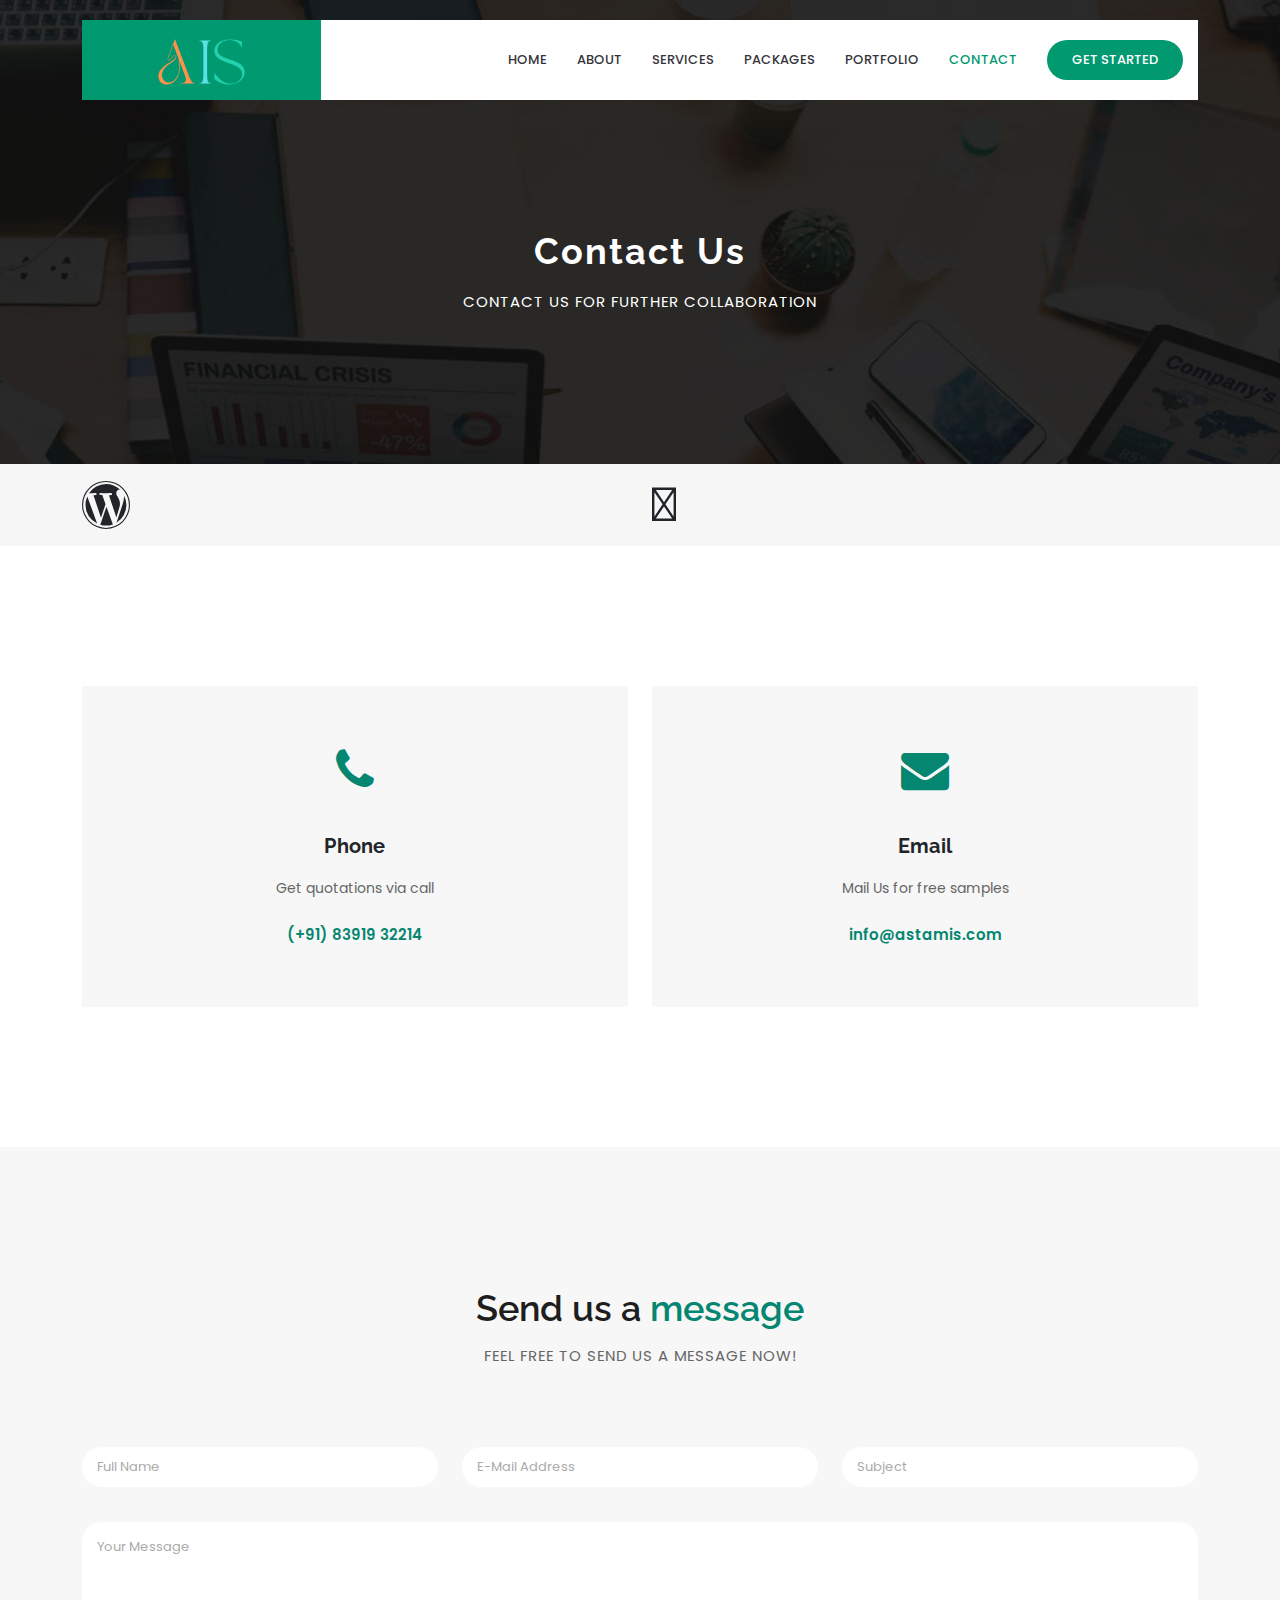
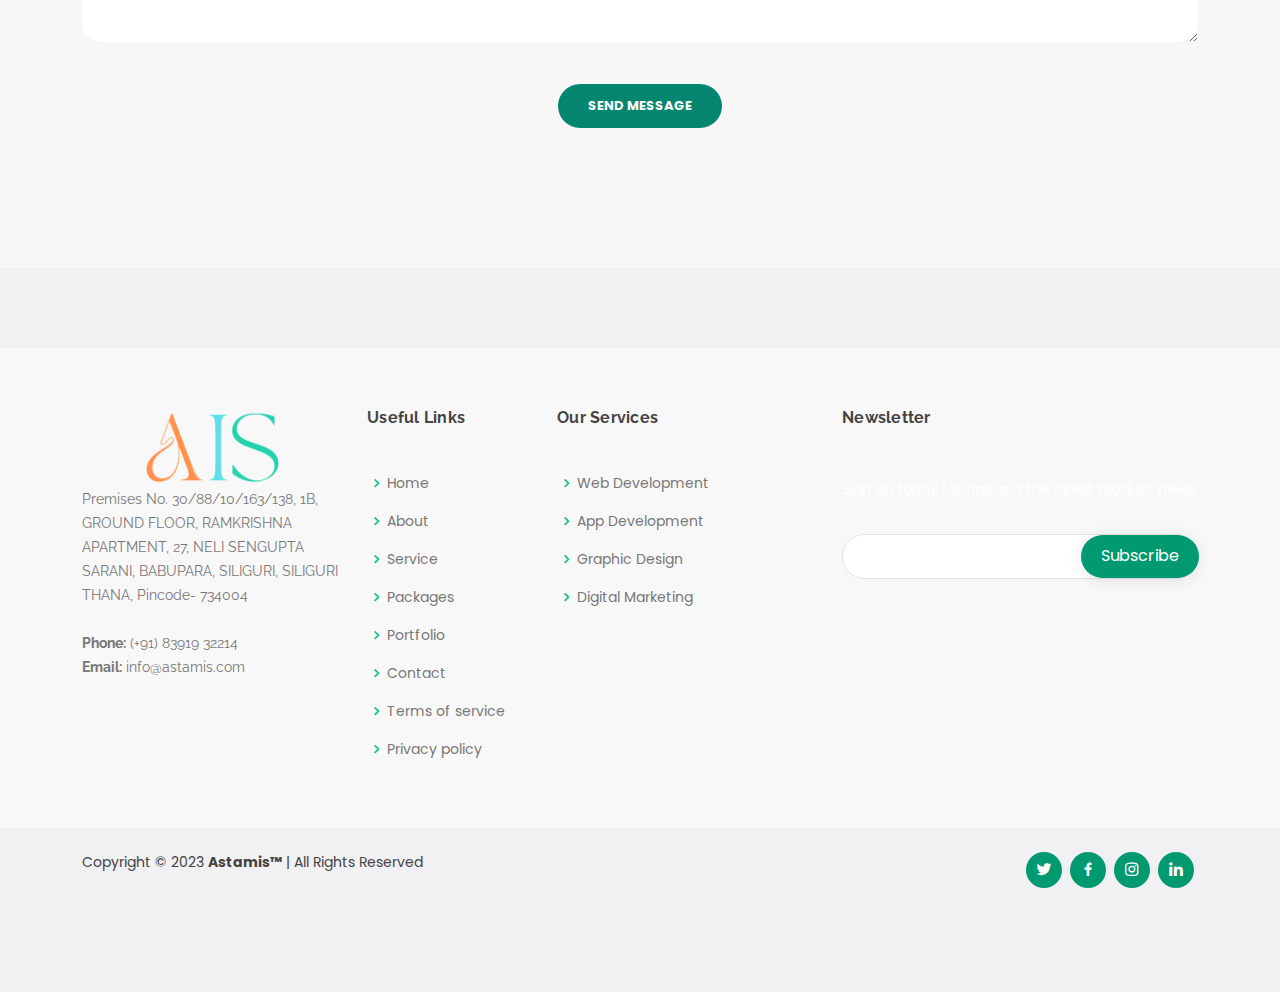
<file: contact.html>
<!DOCTYPE html>
<html lang="en">

<head>
  <meta charset="utf-8">
  <meta content="width=device-width, initial-scale=1.0" name="viewport">

  <title>Contact</title>
  <meta content="" name="description">
  <meta content="" name="keywords">

  <!-- Favicons -->
  <link href="assets/img/favicon.png" rel="icon">
  <link href="assets/img/apple-touch-icon.png" rel="apple-touch-icon">

  <!-- Google Fonts -->
  <link href="https://fonts.googleapis.com/css?family=Open+Sans:300,300i,400,400i,600,600i,700,700i|Raleway:300,300i,400,400i,500,500i,600,600i,700,700i|Poppins:300,300i,400,400i,500,500i,600,600i,700,700i" rel="stylesheet">

  <!-- Font Awsome  -->
  <link rel="stylesheet" href="https://cdnjs.cloudflare.com/ajax/libs/font-awesome/6.2.1/css/all.min.css" integrity="sha512-MV7K8+y+gLIBoVD59lQIYicR65iaqukzvf/nwasF0nqhPay5w/9lJmVM2hMDcnK1OnMGCdVK+iQrJ7lzPJQd1w==" crossorigin="anonymous" referrerpolicy="no-referrer" />

  <link rel="stylesheet" href="https://cdnjs.cloudflare.com/ajax/libs/font-awesome/4.7.0/css/font-awesome.css" integrity="sha512-5A8nwdMOWrSz20fDsjczgUidUBR8liPYU+WymTZP1lmY9G6Oc7HlZv156XqnsgNUzTyMefFTcsFH/tnJE/+xBg==" crossorigin="anonymous" referrerpolicy="no-referrer" />


  <!-- Vendor CSS Files -->
  <link href="assets/vendor/aos/aos.css" rel="stylesheet">
  <link href="assets/vendor/bootstrap/css/bootstrap.min.css" rel="stylesheet">
  <link href="assets/vendor/bootstrap-icons/bootstrap-icons.css" rel="stylesheet">
  <link href="assets/vendor/boxicons/css/boxicons.min.css" rel="stylesheet">
  <link href="assets/vendor/glightbox/css/glightbox.min.css" rel="stylesheet">
  <link href="assets/vendor/remixicon/remixicon.css" rel="stylesheet">
  <link href="assets/vendor/swiper/swiper-bundle.min.css" rel="stylesheet">

  <!-- Template Main CSS File -->
  <link href="assets/css/style.css" rel="stylesheet">




   <!-- Bootstrap core CSS -->
   <link href="assets/vendor/bootstrap/css/bootstrap.min.css" rel="stylesheet">

   <!-- Additional CSS Files -->
   <link rel="stylesheet" href="assets/css/fontawesome.css">
   <link rel="stylesheet" href="assets/css/templatemo-finance-business.css">
   <link rel="stylesheet" href="assets/css/owl.css">

 
</head>

<body>

<!-- ======= Header ======= -->
<header id="header" class="fixed-top d-flex align-items-center">
    <div class="container">
      <div class="header-container d-flex align-items-center justify-content-between">
        <div class="logo">
          <!-- <h1 class="text-light"><a href="index.html"><span>Technosolis&trade;</span></a></h1> -->
          <!-- Uncomment below if you prefer to use an image logo -->
          <a href="index.html"><img src="assets/img/ASTAMIS-081.png" alt="" class="img-fluid"></a>
        </div>

        <nav id="navbar" class="navbar">
          <ul>
            <li><a class="nav-link scrollto" href="index.html">Home</a></li>
            <li><a class="nav-link scrollto" href="about.html">About</a></li>
            <li><a class="nav-link scrollto" href="service.html">Services</a></li>
            <li><a class="nav-link scrollto" href="packages.html">Packages</a></li> 
            <li><a class="nav-link scrollto" href="portfolio.html">Portfolio</a></li>
            <!-- <li><a class="nav-link scrollto " href="#portfolio">Portfolio</a></li> -->
            <!-- <li><a class="nav-link scrollto" href="#">Team</a></li> -->
            <!-- <li class="dropdown"><a href="#"><span>Drop Down</span> <i class="bi bi-chevron-down"></i></a>
              <ul>
                <li><a href="#">Drop Down 1</a></li>
                <li class="dropdown"><a href="#"><span>Deep Drop Down</span> <i class="bi bi-chevron-right"></i></a>
                  <ul>
                    <li><a href="#">Deep Drop Down 1</a></li>
                    <li><a href="#">Deep Drop Down 2</a></li>
                    <li><a href="#">Deep Drop Down 3</a></li>
                    <li><a href="#">Deep Drop Down 4</a></li>
                    <li><a href="#">Deep Drop Down 5</a></li>
                  </ul>
                </li>
                <li><a href="#">Drop Down 2</a></li>
                <li><a href="#">Drop Down 3</a></li>
                <li><a href="#">Drop Down 4</a></li>
              </ul>
            </li> -->
            <li><a class="nav-link scrollto active" href="contact.html">Contact</a></li>
            <li><a class="getstarted scrollto" href="packages.html">Get Started</a></li>
          </ul>
          <i class="bi bi-list mobile-nav-toggle"></i>
        </nav><!-- .navbar -->

      </div><!-- End Header Container -->
    </div>
  </header><!-- End Header -->




  <!-- Page Content -->
  <div class="page-heading header-text">
    <div class="container">
      <div class="row">
        <div class="col-md-12">
          <h1>Contact Us</h1>
          <span>Contact us for further collaboration</span>
        </div>
      </div>
    </div>
  </div>



      <!-- ======= Clients Section ======= -->
      <section id="clients" class="clients">
        <div class="container">
  
          <div class="row">
  
            <div class="col-lg-2 col-md-4 col-6 d-flex align-items-center" data-aos="zoom-in" data-aos-delay="100">
              <i class="fa-3x fa fa-wordpress" aria-hidden="true"></i>
            </div>
  
            <div class="col-lg-2 col-md-4 col-6 d-flex align-items-center" data-aos="zoom-in" data-aos-delay="200">
              <i class="fa-3x fa-brands fa-node"></i>
            </div>
  
            <div class="col-lg-2 col-md-4 col-6 d-flex align-items-center" data-aos="zoom-in" data-aos-delay="300">
              <i class="fa-3x fa-brands fa-angular"></i>
            </div>
  
            <div class="col-lg-2 col-md-4 col-6 d-flex align-items-center" data-aos="zoom-in" data-aos-delay="400">
              <i class="fa-3x fa-brands fa-android"></i>
            </div>
  
            <div class="col-lg-2 col-md-4 col-6 d-flex align-items-center" data-aos="zoom-in" data-aos-delay="500">
              <i class="fa-3x fa-brands fa-app-store-ios"></i>
            </div>
  
            <div class="col-lg-2 col-md-4 col-6 d-flex align-items-center" data-aos="zoom-in" data-aos-delay="600">
              <i class="fa-3x fa-brands fa-laravel"></i>
            </div>
  
          </div>
  
        </div>
      </section><!-- End Clients Section -->

  <div class="contact-information">
    <div class="container">
      <div class="row">
        <div class="col-md-6">
          <div class="contact-item">
            <i class="fa fa-phone"></i>
            <h4>Phone</h4>
            <p>Get quotations via call</p>
            <a href="#">(+91) 83919 32214</a>
          </div>
        </div>
        <div class="col-md-6">
          <div class="contact-item">
            <i class="fa fa-envelope"></i>
            <h4>Email</h4>
            <p>Mail Us for free samples</p>
            <a href="#">info@astamis.com</a>
          </div>
        </div>
       
      </div>
    </div>
  </div>
  <div class="callback-form contact-us">
    <div class="container">
      <div class="row">
        <div class="col-md-12">
          <div class="section-heading">
            <h2>Send us a <em>message</em></h2>
            <span>feel free to send us a message now!</span>
          </div>
        </div>
        <div class="col-md-12">
          <div class="contact-form">
            <form id="contact" action="" method="get">
              <div class="row">
                <div class="col-lg-4 col-md-12 col-sm-12">
                  <fieldset>
                    <input name="name" type="text" class="form-control" id="name" placeholder="Full Name" required="">
                  </fieldset>
                </div>
                <div class="col-lg-4 col-md-12 col-sm-12">
                  <fieldset>
                    <input name="email" type="text" class="form-control" id="email" pattern="[^ @]*@[^ @]*" placeholder="E-Mail Address" required="">
                  </fieldset>
                </div>
                <div class="col-lg-4 col-md-12 col-sm-12">
                  <fieldset>
                    <input name="subject" type="text" class="form-control" id="subject" placeholder="Subject" required="">
                  </fieldset>
                </div>
                <div class="col-lg-12">
                  <fieldset>
                    <textarea name="message" rows="6" class="form-control" id="message" placeholder="Your Message" required=""></textarea>
                  </fieldset>
                </div>
                <div class="col-lg-12">
                  <fieldset>
                    <button type="submit" id="form-submit" class="filled-button">Send Message</button>
                  </fieldset>
                </div>
              </div>
            </form>
          </div>
        </div>
      </div>
    </div>
  </div>

      <!-- ======= Footer ======= -->
      <footer id="footer">

        <div class="footer-top">
          <div class="container">
            <div class="row">
    
              <div class="col-lg-3 col-md-6 footer-contact">
                <a href="index.html"><img src="assets/img/ASTAMIS-0414.png" alt="" class="img-fluid"></a>
                <!-- <h3>Technosolis&trade;</h3> -->
                <p>
                  Premises
                  No. 30/88/10/163/138, 1B, GROUND FLOOR, RAMKRISHNA APARTMENT, 27, NELI SENGUPTA SARANI, BABUPARA,
                  SILIGURI, SILIGURI THANA, Pincode- 734004 <br><br>
                  <strong>Phone:</strong> (+91) 83919 32214<br>
                  <strong>Email:</strong> info@astamis.com<br>
                </p>
              </div>
    
              <div class="col-lg-2 col-md-6 footer-links">
                <h4>Useful Links</h4>
                <ul>
                 <li><i class="bx bx-chevron-right"></i> <a href="index.html">Home</a></li>
                 <li><i class="bx bx-chevron-right"></i> <a href="about.html">About</a></li>
                 <li><i class="bx bx-chevron-right"></i> <a href="service.html">Service</a></li>
                 <li><i class="bx bx-chevron-right"></i> <a href="packages.html">Packages</a></li>
                 <li><i class="bx bx-chevron-right"></i> <a href="portfolio.html">Portfolio</a></li>
                 <li><i class="bx bx-chevron-right active"></i> <a href="contact.html">Contact</a></li>
                 <li><i class="bx bx-chevron-right"></i> <a href="T&Cpage.html">Terms of service</a></li>
                 <li><i class="bx bx-chevron-right"></i> <a href="privacy.html">Privacy policy</a></li>
                </ul>
              </div>
    
              <div class="col-lg-3 col-md-6 footer-links">
                <h4>Our Services</h4>
                <ul>
                  <!-- <li><i class="bx bx-chevron-right"></i> <a href="#">Web Design</a></li> -->
                  <li><i class="bx bx-chevron-right"></i> <a href="service.html">Web Development</a></li>
                  <li><i class="bx bx-chevron-right"></i> <a href="service.html">App Development</a></li>
                  <li><i class="bx bx-chevron-right"></i> <a href="service.html">Graphic Design</a></li>
                  <li><i class="bx bx-chevron-right"></i> <a href="service.html">Digital Marketing</a></li>
                </ul>
              </div>
    
              <div class="col-lg-4 col-md-6 footer-newsletter">
                <h4>Newsletter</h4>
                <p>Sign up today for tips and the latest product news</p>
                <form action="" method="post">
                  <input type="email" name="email"><input type="submit" value="Subscribe">
                </form>
              </div>
    
            </div>
          </div>
        </div>
    
        <div class="container d-md-flex py-4">
    
          <div class="me-md-auto text-center text-md-start">
            <div class="copyright">
               Copyright &copy; 2023 <strong><span>Astamis&trade;</span></strong> | All Rights Reserved
            </div>
          </div>
          <div class="social-links text-center text-md-right pt-3 pt-md-0">
            <a href="twitter.com" class="twitter"><i class="bx bxl-twitter"></i></a>
            <a href="facebook.com" class="facebook"><i class="bx bxl-facebook"></i></a>
            <a href="insta.com" class="instagram"><i class="bx bxl-instagram"></i></a>
            <!-- <a href="#" class="google-plus"><i class="bx bxl-skype"></i></a> -->
            <a href="linkedin.com" class="linkedin"><i class="bx bxl-linkedin"></i></a>
          </div>
        </div>
    </footer><!-- End Footer -->
    
      <a href="#" class="back-to-top d-flex align-items-center justify-content-center"><i class="bi bi-arrow-up-short"></i></a>






    
      <!-- Vendor JS Files -->
      <script src="assets/vendor/purecounter/purecounter_vanilla.js"></script>
      <script src="assets/vendor/aos/aos.js"></script>
      <script src="assets/vendor/bootstrap/js/bootstrap.bundle.min.js"></script>
      <script src="assets/vendor/glightbox/js/glightbox.min.js"></script>
      <script src="assets/vendor/isotope-layout/isotope.pkgd.min.js"></script>
      <script src="assets/vendor/swiper/swiper-bundle.min.js"></script>
      <script src="assets/vendor/php-email-form/validate.js"></script>
    
      <!-- Template Main JS File -->
      <script src="assets/js/main.js"></script>




      
    <!-- Bootstrap core JavaScript -->
    <script src="assets/vendor/jquery/jquery.min.js"></script>
    <script src="assets/vendor/bootstrap/js/bootstrap.bundle.min.js"></script>

    <!-- Additional Scripts -->
    <script src="assets/js/custom.js"></script>
    <script src="assets/js/owl.js"></script>
    <script src="assets/js/slick.js"></script>
    <script src="assets/js/accordions.js"></script>

    <script language = "text/Javascript"> 
      cleared[0] = cleared[1] = cleared[2] = 0; //set a cleared flag for each field
      function clearField(t){                   //declaring the array outside of the
      if(! cleared[t.id]){                      // function makes it static and global
          cleared[t.id] = 1;  // you could use true and false, but that's more typing
          t.value='';         // with more chance of typos
          t.style.color='#fff';
          }
      }
    </script>



<!-- Bootstrap core JavaScript -->
<script src="assets/vendor/jquery/jquery.min.js"></script>
<script src="assets/vendor/bootstrap/js/bootstrap.bundle.min.js"></script>

<!-- Additional Scripts -->
<script src="assets/js/custom.js"></script>
<script src="assets/js/owl.js"></script>
<script src="assets/js/slick.js"></script>
<script src="assets/js/accordions.js"></script>

<script language = "text/Javascript"> 
  cleared[0] = cleared[1] = cleared[2] = 0; //set a cleared flag for each field
  function clearField(t){                   //declaring the array outside of the
  if(! cleared[t.id]){                      // function makes it static and global
      cleared[t.id] = 1;  // you could use true and false, but that's more typing
      t.value='';         // with more chance of typos
      t.style.color='#fff';
      }
  }
</script>



   <!-- Bootstrap core JavaScript -->
   <script src="assets/vendor/jquery/jquery.min.js"></script>
   <script src="assets/vendor/bootstrap/js/bootstrap.bundle.min.js"></script>

   <!-- Additional Scripts -->
   <script src="assets/js/custom.js"></script>
   <script src="assets/js/owl.js"></script>
   <script src="assets/js/slick.js"></script>
   <script src="assets/js/accordions.js"></script>

   <script language = "text/Javascript"> 
     cleared[0] = cleared[1] = cleared[2] = 0; //set a cleared flag for each field
     function clearField(t){                   //declaring the array outside of the
     if(! cleared[t.id]){                      // function makes it static and global
         cleared[t.id] = 1;  // you could use true and false, but that's more typing
         t.value='';         // with more chance of typos
         t.style.color='#fff';
         }
     }
   </script>
    
</body>
    
</html>
</file>
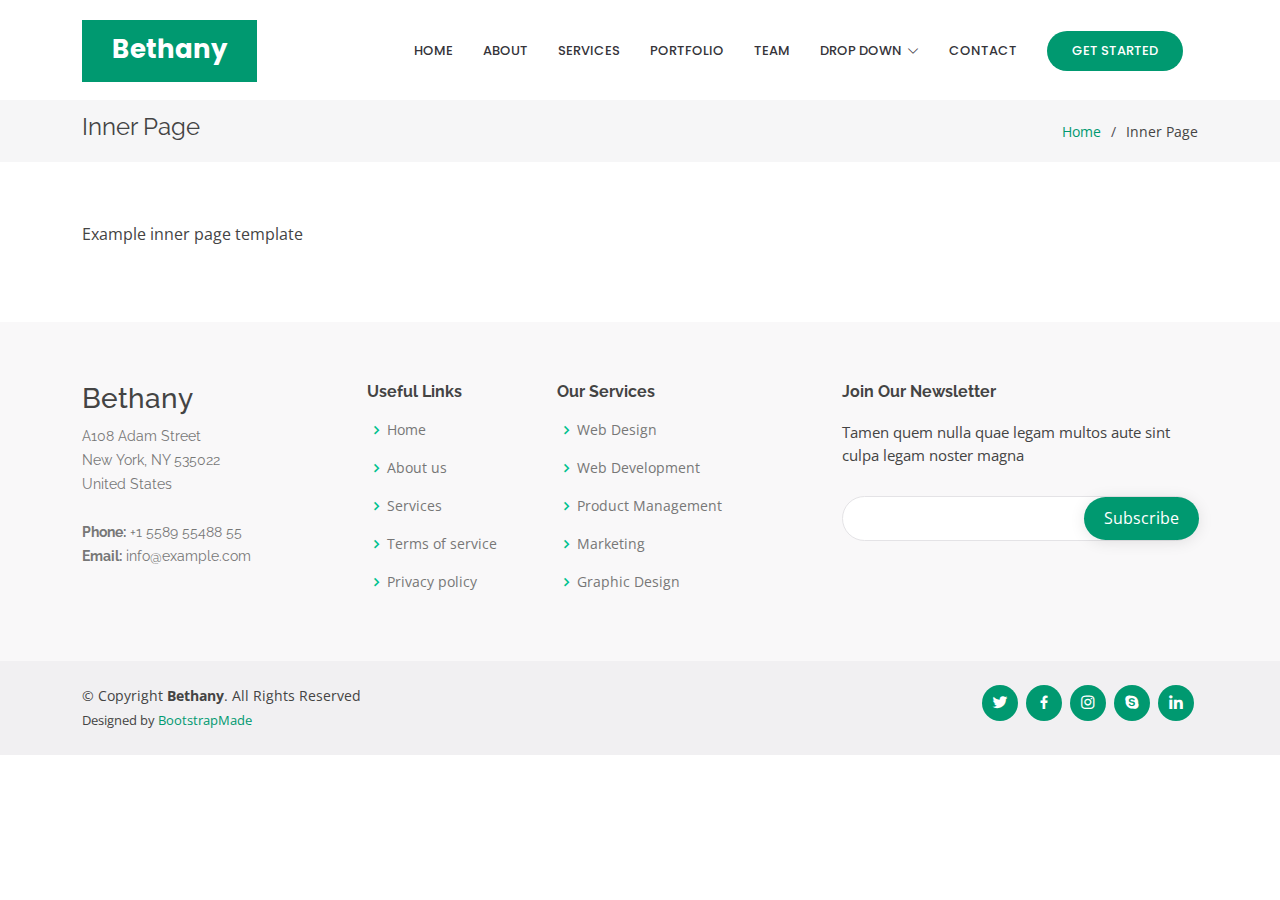
<file: inner-page.html>
<!DOCTYPE html>
<html lang="en">

<head>
  <meta charset="utf-8">
  <meta content="width=device-width, initial-scale=1.0" name="viewport">

  <title>Inner Page - Bethany Bootstrap Template</title>
  <meta content="" name="description">
  <meta content="" name="keywords">

  <!-- Favicons -->
  <link href="assets/img/favicon.png" rel="icon">
  <link href="assets/img/apple-touch-icon.png" rel="apple-touch-icon">

  <!-- Google Fonts -->
  <link href="https://fonts.googleapis.com/css?family=Open+Sans:300,300i,400,400i,600,600i,700,700i|Raleway:300,300i,400,400i,500,500i,600,600i,700,700i|Poppins:300,300i,400,400i,500,500i,600,600i,700,700i" rel="stylesheet">

  <!-- Vendor CSS Files -->
  <link href="assets/vendor/aos/aos.css" rel="stylesheet">
  <link href="assets/vendor/bootstrap/css/bootstrap.min.css" rel="stylesheet">
  <link href="assets/vendor/bootstrap-icons/bootstrap-icons.css" rel="stylesheet">
  <link href="assets/vendor/boxicons/css/boxicons.min.css" rel="stylesheet">
  <link href="assets/vendor/glightbox/css/glightbox.min.css" rel="stylesheet">
  <link href="assets/vendor/remixicon/remixicon.css" rel="stylesheet">
  <link href="assets/vendor/swiper/swiper-bundle.min.css" rel="stylesheet">

  <!-- Template Main CSS File -->
  <link href="assets/css/style.css" rel="stylesheet">

  <!-- =======================================================
  * Template Name: Bethany - v4.9.1
  * Template URL: https://bootstrapmade.com/bethany-free-onepage-bootstrap-theme/
  * Author: BootstrapMade.com
  * License: https://bootstrapmade.com/license/
  ======================================================== -->
</head>

<body>

  <!-- ======= Header ======= -->
  <header id="header" class="fixed-top d-flex align-items-center">
    <div class="container">
      <div class="header-container d-flex align-items-center justify-content-between">
        <div class="logo">
          <h1 class="text-light"><a href="index.html"><span>Bethany</span></a></h1>
          <!-- Uncomment below if you prefer to use an image logo -->
          <!-- <a href="index.html"><img src="assets/img/logo.png" alt="" class="img-fluid"></a>-->
        </div>

        <nav id="navbar" class="navbar">
          <ul>
            <li><a class="nav-link scrollto " href="#hero">Home</a></li>
            <li><a class="nav-link scrollto" href="#about">About</a></li>
            <li><a class="nav-link scrollto" href="#services">Services</a></li>
            <li><a class="nav-link scrollto " href="#portfolio">Portfolio</a></li>
            <li><a class="nav-link scrollto" href="#team">Team</a></li>
            <li class="dropdown"><a href="#"><span>Drop Down</span> <i class="bi bi-chevron-down"></i></a>
              <ul>
                <li><a href="#">Drop Down 1</a></li>
                <li class="dropdown"><a href="#"><span>Deep Drop Down</span> <i class="bi bi-chevron-right"></i></a>
                  <ul>
                    <li><a href="#">Deep Drop Down 1</a></li>
                    <li><a href="#">Deep Drop Down 2</a></li>
                    <li><a href="#">Deep Drop Down 3</a></li>
                    <li><a href="#">Deep Drop Down 4</a></li>
                    <li><a href="#">Deep Drop Down 5</a></li>
                  </ul>
                </li>
                <li><a href="#">Drop Down 2</a></li>
                <li><a href="#">Drop Down 3</a></li>
                <li><a href="#">Drop Down 4</a></li>
              </ul>
            </li>
            <li><a class="nav-link scrollto" href="#contact">Contact</a></li>
            <li><a class="getstarted scrollto" href="#about">Get Started</a></li>
          </ul>
          <i class="bi bi-list mobile-nav-toggle"></i>
        </nav><!-- .navbar -->

      </div><!-- End Header Container -->
    </div>
  </header><!-- End Header -->

  <main id="main">

    <!-- ======= Breadcrumbs ======= -->
    <section class="breadcrumbs">
      <div class="container">

        <div class="d-flex justify-content-between align-items-center">
          <h2>Inner Page</h2>
          <ol>
            <li><a href="index.html">Home</a></li>
            <li>Inner Page</li>
          </ol>
        </div>

      </div>
    </section><!-- End Breadcrumbs -->

    <section class="inner-page">
      <div class="container">
        <p>
          Example inner page template
        </p>
      </div>
    </section>

  </main><!-- End #main -->

  <!-- ======= Footer ======= -->
  <footer id="footer">

    <div class="footer-top">
      <div class="container">
        <div class="row">

          <div class="col-lg-3 col-md-6 footer-contact">
            <h3>Bethany</h3>
            <p>
              A108 Adam Street <br>
              New York, NY 535022<br>
              United States <br><br>
              <strong>Phone:</strong> +1 5589 55488 55<br>
              <strong>Email:</strong> info@example.com<br>
            </p>
          </div>

          <div class="col-lg-2 col-md-6 footer-links">
            <h4>Useful Links</h4>
            <ul>
              <li><i class="bx bx-chevron-right"></i> <a href="#">Home</a></li>
              <li><i class="bx bx-chevron-right"></i> <a href="#">About us</a></li>
              <li><i class="bx bx-chevron-right"></i> <a href="#">Services</a></li>
              <li><i class="bx bx-chevron-right"></i> <a href="#">Terms of service</a></li>
              <li><i class="bx bx-chevron-right"></i> <a href="#">Privacy policy</a></li>
            </ul>
          </div>

          <div class="col-lg-3 col-md-6 footer-links">
            <h4>Our Services</h4>
            <ul>
              <li><i class="bx bx-chevron-right"></i> <a href="#">Web Design</a></li>
              <li><i class="bx bx-chevron-right"></i> <a href="#">Web Development</a></li>
              <li><i class="bx bx-chevron-right"></i> <a href="#">Product Management</a></li>
              <li><i class="bx bx-chevron-right"></i> <a href="#">Marketing</a></li>
              <li><i class="bx bx-chevron-right"></i> <a href="#">Graphic Design</a></li>
            </ul>
          </div>

          <div class="col-lg-4 col-md-6 footer-newsletter">
            <h4>Join Our Newsletter</h4>
            <p>Tamen quem nulla quae legam multos aute sint culpa legam noster magna</p>
            <form action="" method="post">
              <input type="email" name="email"><input type="submit" value="Subscribe">
            </form>
          </div>

        </div>
      </div>
    </div>

    <div class="container d-md-flex py-4">

      <div class="me-md-auto text-center text-md-start">
        <div class="copyright">
          &copy; Copyright <strong><span>Bethany</span></strong>. All Rights Reserved
        </div>
        <div class="credits">
          <!-- All the links in the footer should remain intact. -->
          <!-- You can delete the links only if you purchased the pro version. -->
          <!-- Licensing information: https://bootstrapmade.com/license/ -->
          <!-- Purchase the pro version with working PHP/AJAX contact form: https://bootstrapmade.com/bethany-free-onepage-bootstrap-theme/ -->
          Designed by <a href="https://bootstrapmade.com/">BootstrapMade</a>
        </div>
      </div>
      <div class="social-links text-center text-md-right pt-3 pt-md-0">
        <a href="#" class="twitter"><i class="bx bxl-twitter"></i></a>
        <a href="#" class="facebook"><i class="bx bxl-facebook"></i></a>
        <a href="#" class="instagram"><i class="bx bxl-instagram"></i></a>
        <a href="#" class="google-plus"><i class="bx bxl-skype"></i></a>
        <a href="#" class="linkedin"><i class="bx bxl-linkedin"></i></a>
      </div>
    </div>
  </footer><!-- End Footer -->

  <a href="#" class="back-to-top d-flex align-items-center justify-content-center"><i class="bi bi-arrow-up-short"></i></a>

  <!-- Vendor JS Files -->
  <script src="assets/vendor/purecounter/purecounter_vanilla.js"></script>
  <script src="assets/vendor/aos/aos.js"></script>
  <script src="assets/vendor/bootstrap/js/bootstrap.bundle.min.js"></script>
  <script src="assets/vendor/glightbox/js/glightbox.min.js"></script>
  <script src="assets/vendor/isotope-layout/isotope.pkgd.min.js"></script>
  <script src="assets/vendor/swiper/swiper-bundle.min.js"></script>
  <script src="assets/vendor/php-email-form/validate.js"></script>

  <!-- Template Main JS File -->
  <script src="assets/js/main.js"></script>

</body>

</html>
</file>
<file: assets/css/style.css>
/*--------------------------------------------------------------
# General
--------------------------------------------------------------*/
body {
  font-family: "Open Sans", sans-serif;
  color: #444444;
}

a {
  color: #009970;
  text-decoration: none;
}

a:hover {
  color: #00cc95;
  text-decoration: none;
}

h1,
h2,
h3,
h4,
h5,
h6 {
  font-family: "Raleway", sans-serif;
}

/*--------------------------------------------------------------
# Back to top button
--------------------------------------------------------------*/
.back-to-top {
  position: fixed;
  visibility: hidden;
  opacity: 0;
  right: 15px;
  bottom: 15px;
  z-index: 996;
  background: #009970;
  width: 40px;
  height: 40px;
  border-radius: 50px;
  transition: all 0.4s;
}

.back-to-top i {
  font-size: 28px;
  color: #fff;
  line-height: 0;
}

.back-to-top:hover {
  background: #00c28e;
  color: #fff;
}

.back-to-top.active {
  visibility: visible;
  opacity: 1;
}

/*--------------------------------------------------------------
# Disable AOS delay on mobile
--------------------------------------------------------------*/
@media screen and (max-width: 768px) {
  [data-aos-delay] {
    transition-delay: 0 !important;
  }
}

/*--------------------------------------------------------------
# Header
--------------------------------------------------------------*/
#header {
  transition: all 0.5s;
  z-index: 997;
  transition: all 0.5s;
  top: 20px;
}

#header .header-container {
  background: #fff;
}

#header.header-scrolled {
  background: #fff;
  box-shadow: 0px 2px 15px rgba(0, 0, 0, 0.1);
  top: 0;
}

#header .logo {
  overflow: hidden;
  padding: 16px 30px 12px 30px;
  background: #009970;
}

#header .logo h1 {
  font-size: 26px;
  padding: 0;
  line-height: 1;
  font-weight: 700;
  font-family: "Poppins", sans-serif;
}

#header .logo h1 a,
#header .logo h1 a:hover {
  color: #fff;
  text-decoration: none;
}

#header .logo img {
  padding: 0;
  margin: 0;
  max-height: 52px;
}

@media (max-width: 992px) {
  #header {
    box-shadow: 0px 2px 15px rgba(0, 0, 0, 0.1);
    top: 0;
    background: #009970;
  }

  #header.header-scrolled,
  #header .header-container {
    background: #009970;
  }

  #header .logo {
    padding-left: 0;
  }

  #header .logo h1 {
    font-size: 24px;
  }
}

/*--------------------------------------------------------------
# Navigation Menu
--------------------------------------------------------------*/
/**
* Desktop Navigation 
*/
.navbar {
  padding: 0;
}

.navbar ul {
  margin: 0;
  padding: 0;
  display: flex;
  list-style: none;
  align-items: center;
}

.navbar li {
  position: relative;
}

.navbar a,
.navbar a:focus {
  display: flex;
  align-items: center;
  justify-content: space-between;
  padding: 10px 0 10px 30px;
  color: #36343a;
  transition: 0.3s;
  font-size: 13px;
  font-weight: 500;
  text-transform: uppercase;
  font-family: "Poppins", sans-serif;
  white-space: nowrap;
  transition: 0.3s;
}            

.navbar a i,
.navbar a:focus i {
  font-size: 12px;
  line-height: 0;
  margin-left: 5px;
}

.navbar a:hover,
.navbar .active,
.navbar .active:focus,
.navbar li:hover>a {
  color: #009970;
}

.navbar .getstarted,
.navbar .getstarted:focus {
  background: #009970;
  padding: 10px 25px;
  margin-left: 30px;
  margin-right: 15px;
  border-radius: 50px;
  color: #fff;
}

.navbar .getstarted:hover,
.navbar .getstarted:focus:hover {
  color: #fff;
  background: #00b383;
}

.navbar .dropdown ul {
  display: block;
  position: absolute;
  left: 14px;
  top: calc(100% + 30px);
  margin: 0;
  padding: 10px 0;
  z-index: 99;
  opacity: 0;
  visibility: hidden;
  background: #fff;
  box-shadow: 0px 0px 30px rgba(127, 137, 161, 0.25);
  transition: 0.3s;
}

.navbar .dropdown ul li {
  min-width: 200px;
}

.navbar .dropdown ul a {
  padding: 10px 20px;
  text-transform: none;
  font-weight: 500;
}

.navbar .dropdown ul a i {
  font-size: 12px;
}

.navbar .dropdown ul a:hover,
.navbar .dropdown ul .active:hover,
.navbar .dropdown ul li:hover>a {
  color: #009970;
}

.navbar .dropdown:hover>ul {
  opacity: 1;
  top: 100%;
  visibility: visible;
}

.navbar .dropdown .dropdown ul {
  top: 0;
  left: calc(100% - 30px);
  visibility: hidden;
}

.navbar .dropdown .dropdown:hover>ul {
  opacity: 1;
  top: 0;
  left: 100%;
  visibility: visible;
}

@media (max-width: 1366px) {
  .navbar .dropdown .dropdown ul {
    left: -90%;
  }

  .navbar .dropdown .dropdown:hover>ul {
    left: -100%;
  }
}

/**
* Mobile Navigation 
*/
.mobile-nav-toggle {
  color: #fff;
  font-size: 28px;
  cursor: pointer;
  display: none;
  line-height: 0;
  transition: 0.5s;
}

@media (max-width: 991px) {
  .mobile-nav-toggle {
    display: block;
  }

  .navbar ul {
    display: none;
  }
}

.navbar-mobile {
  position: fixed;
  overflow: hidden;
  top: 0;
  right: 0;
  left: 0;
  bottom: 0;
  background: rgba(29, 28, 31, 0.9);
  transition: 0.3s;
  z-index: 999;
}

.navbar-mobile .mobile-nav-toggle {
  position: absolute;
  top: 15px;
  right: 15px;
}

.navbar-mobile ul {
  display: block;
  position: absolute;
  top: 55px;
  right: 15px;
  bottom: 15px;
  left: 15px;
  padding: 10px 0;
  background-color: #fff;
  overflow-y: auto;
  transition: 0.3s;
}

.navbar-mobile a,
.navbar-mobile a:focus {
  padding: 10px 20px;
  font-size: 15px;
  color: #36343a;
}

.navbar-mobile a:hover,
.navbar-mobile .active,
.navbar-mobile li:hover>a {
  color: #009970;
}

.navbar-mobile .getstarted,
.navbar-mobile .getstarted:focus {
  margin: 15px;
}

.navbar-mobile .dropdown ul {
  position: static;
  display: none;
  margin: 10px 20px;
  padding: 10px 0;
  z-index: 99;
  opacity: 1;
  visibility: visible;
  background: #fff;
  box-shadow: 0px 0px 30px rgba(127, 137, 161, 0.25);
}

.navbar-mobile .dropdown ul li {
  min-width: 200px;
}

.navbar-mobile .dropdown ul a {
  padding: 10px 20px;
}

.navbar-mobile .dropdown ul a i {
  font-size: 12px;
}

.navbar-mobile .dropdown ul a:hover,
.navbar-mobile .dropdown ul .active:hover,
.navbar-mobile .dropdown ul li:hover>a {
  color: #009970;
}

.navbar-mobile .dropdown>.dropdown-active {
  display: block;
}

/*--------------------------------------------------------------
# Hero Section
--------------------------------------------------------------*/
#hero {
  width: 100%;
  height: 80vh;
  background: url("../img/hero-bg.jpg") center center;
  background-size: cover;
  position: relative;
}

#hero .container {
  padding-top: 80px;
}

#hero:before {
  content: "";
  background: rgba(0, 0, 0, 0.6);
  position: absolute;
  bottom: 0;
  top: 0;
  left: 0;
  right: 0;
}

#hero h1 {
  margin: 0 0 10px 0;
  font-size: 48px;
  font-weight: 700;
  line-height: 56px;
  color: #fff;
}

#hero h2 {
  color: #eee;
  margin-bottom: 40px;
  font-size: 15px;
  font-weight: 500;
  font-family: "Open Sans", sans-serif;
  letter-spacing: 0.5px;
  text-transform: uppercase;
}

#hero .btn-get-started {
  font-family: "Poppins", sans-serif;
  text-transform: uppercase;
  font-weight: 500;
  font-size: 14px;
  letter-spacing: 1px;
  display: inline-block;
  padding: 8px 28px;
  border-radius: 50px;
  transition: 0.5s;
  margin: 10px;
  border: 2px solid #fff;
  color: #fff;
}

#hero .btn-get-started:hover {
  background: #009970;
  border: 2px solid #009970;
}

@media (min-width: 1024px) {
  #hero {
    background-attachment: fixed;
  }
}

@media (max-width: 768px) {
  #hero {
    height: 100vh;
  }

  #hero .container {
    padding-top: 60px;
  }

  #hero h1 {
    font-size: 32px;
    line-height: 36px;
  }
}

/*--------------------------------------------------------------
# Sections General
--------------------------------------------------------------*/
section {
  padding: 60px 0;
  overflow: hidden;
}

.section-bg {
  background-color: #f6f6f7;
}

.section-title {
  padding-bottom: 30px;
}

.section-title h2 {
  font-size: 32px;
  font-weight: bold;
  text-transform: uppercase;
  margin-bottom: 20px;
  padding-bottom: 20px;
  position: relative;
}

.section-title h2::after {
  content: "";
  position: absolute;
  display: block;
  width: 50px;
  height: 3px;
  background: #009970;
  bottom: 0;
  left: 0;
}

.section-title p {
  margin-bottom: 0;
}

/*--------------------------------------------------------------
# Clients
--------------------------------------------------------------*/
.clients {
  background: #f6f6f7;
  text-align: center;
  padding: 5px 0;
}

.clients img {
  width: 40%;
  filter: grayscale(100);
  transition: all 0.4s ease-in-out;
  display: inline-block;
  padding: 15px 0;
}

.clients img:hover {
  filter: none;
  transform: scale(1.1);
}

/*--------------------------------------------------------------
# About
--------------------------------------------------------------*/
.about .content h2 {
  font-weight: 700;
  font-size: 48px;
  line-height: 60px;
  margin-bottom: 20px;
  text-transform: uppercase;
}

.about .content h3 {
  font-weight: 500;
  line-height: 32px;
  font-size: 24px;
}

.about .content ul {
  list-style: none;
  padding: 0;
}

.about .content ul li {
  padding: 10px 0 0 28px;
  position: relative;
}

.about .content ul i {
  left: 0;
  top: 7px;
  position: absolute;
  font-size: 20px;
  color: #009970;
}

.about .content p:last-child {
  margin-bottom: 0;
}




/*--------------------------------------------------------------
# Counts
--------------------------------------------------------------*/
.counts {
  background: #009970;
  padding: 40px 0 20px 0;
  color: #fff;
}

.counts .counters span {
  font-size: 36px;
  display: block;
  font-weight: 700;
}

.counts .counters p {
  padding: 0;
  margin: 0 0 20px 0;
  font-family: "Raleway", sans-serif;
  font-size: 15px;
  font-weight: 500;
}

/*--------------------------------------------------------------
# Why Us
--------------------------------------------------------------*/
.why-us .content {
  padding: 30px;
  background: #009970;
  border-radius: 4px;
  color: #fff;
}

.why-us .content h3 {
  font-weight: 700;
  font-size: 34px;
  margin-bottom: 30px;
}

.why-us .content p {
  margin-bottom: 30px;
}

.why-us .content .more-btn {
  display: inline-block;
  background: rgba(255, 255, 255, 0.1);
  padding: 6px 30px 8px 30px;
  color: #fff;
  border-radius: 50px;
  transition: all ease-in-out 0.4s;
}

.why-us .content .more-btn i {
  font-size: 14px;
}

.why-us .content .more-btn:hover {
  color: #009970;
  background: #fff;
}

.why-us .icon-boxes .icon-box {
  text-align: center;
  border-radius: 10px;
  background: #fff;
  box-shadow: 0px 2px 15px rgba(0, 0, 0, 0.1);
  padding: 40px 30px;
  width: 100%;
  transition: 0.3s;
}

.why-us .icon-boxes .icon-box i {
  font-size: 40px;
  color: #009970;
  margin-bottom: 30px;
}

.why-us .icon-boxes .icon-box h4 {
  font-size: 20px;
  font-weight: 700;
  margin: 0 0 30px 0;
}

.why-us .icon-boxes .icon-box p {
  font-size: 15px;
  color: #848484;
}

.why-us .icon-boxes .icon-box:hover {
  box-shadow: 0px 5px 25px rgba(0, 0, 0, 0.15);
}

/*--------------------------------------------------------------
# Cta
--------------------------------------------------------------*/
.cta {
  background: linear-gradient(rgba(2, 2, 2, 0.7), rgba(0, 0, 0, 0.7)), url("../img/cta-bg.jpg") fixed center center;
  background-size: cover;
  padding: 200px 0;
}

.cta h3 {
  color: #fff;
  font-size: 40px;
  font-weight: 900;
}

.cta p {
  color: #fff;
}

.cta .cta-btn {
  font-family: "Raleway", sans-serif;
  text-transform: uppercase;
  font-weight: 600;
  font-size: 15px;
  letter-spacing: 1px;
  display: inline-block;
  padding: 8px 28px;
  border-radius: 25px;
  transition: 0.5s;
  margin-top: 80px;
  border: 2px solid #fff;
  color: #fff;
  text-decoration: none;
}

.cta .cta-btn:hover {
  background: #009970;
  border: 2px solid #009970;
}

/*--------------------------------------------------------------
# Services
--------------------------------------------------------------*/
.services .icon-box {
  text-align: center;
  padding: 40px 20px;
  transition: all ease-in-out 0.3s;
  background: #fff;
}

.services .icon-box .icon {
  margin: 0 auto;
  width: 64px;
  height: 64px;
  border-radius: 50px;
  border: 1px solid #009970;
  display: flex;
  align-items: center;
  justify-content: center;
  margin-bottom: 20px;
  transition: ease-in-out 0.3s;
  color: #009970;
}

.services .icon-box .icon i {
  font-size: 28px;
}

.services .icon-box h4 {
  font-weight: 700;
  margin-bottom: 15px;
  font-size: 24px;
}

.services .icon-box h4 a {
  color: #36343a;
  transition: ease-in-out 0.3s;
}

.services .icon-box p {
  line-height: 24px;
  font-size: 14px;
  margin-bottom: 0;
}

.services .icon-box:hover {
  border-color: #fff;
  box-shadow: 0px 0 25px 0 rgba(0, 0, 0, 0.1);
}

.services .icon-box:hover h4 a {
  color: #009970;
}

.services .icon-box:hover .icon {
  color: #fff;
  background: #009970;
}

/*--------------------------------------------------------------
# Portfolio
--------------------------------------------------------------*/
.portfolio .portfolio-item {
  margin-bottom: 30px;
}

.portfolio #portfolio-flters {
  padding: 0;
  margin: 0 auto 20px auto;
  list-style: none;
  text-align: center;
}

.portfolio #portfolio-flters li {
  cursor: pointer;
  display: inline-block;
  padding: 8px 16px 8px 16px;
  font-size: 14px;
  font-weight: 500;
  line-height: 1;
  text-transform: uppercase;
  color: #444444;
  margin-bottom: 5px;
  transition: all 0.3s ease-in-out;
  border-radius: 50px;
  font-family: "Poppins", sans-serif;
}

.portfolio #portfolio-flters li:hover,
.portfolio #portfolio-flters li.filter-active {
  color: #fff;
  background: #009970;
}

.portfolio #portfolio-flters li:last-child {
  margin-right: 0;
}

.portfolio .portfolio-wrap {
  transition: 0.3s;
  position: relative;
  overflow: hidden;
  z-index: 1;
  background: rgba(54, 52, 58, 0.6);
}

.portfolio .portfolio-wrap::before {
  content: "";
  background: rgba(54, 52, 58, 0.6);
  position: absolute;
  left: 0;
  right: 0;
  top: 0;
  bottom: 0;
  transition: all ease-in-out 0.3s;
  z-index: 2;
  opacity: 0;
}

.portfolio .portfolio-wrap img {
  transition: all ease-in-out 0.3s;
}

.portfolio .portfolio-wrap .portfolio-info {
  opacity: 0;
  position: absolute;
  top: 0;
  left: 0;
  right: 0;
  bottom: 0;
  z-index: 3;
  transition: all ease-in-out 0.3s;
  display: flex;
  flex-direction: column;
  justify-content: flex-end;
  align-items: center;
  padding: 20px;
}

.portfolio .portfolio-wrap .portfolio-info h4 {
  font-size: 20px;
  color: #fff;
  font-weight: 600;
}

.portfolio .portfolio-wrap .portfolio-info p {
  color: rgba(255, 255, 255, 0.7);
  font-size: 14px;
  text-transform: uppercase;
  padding: 0;
  margin: 0;
  font-style: italic;
}

.portfolio .portfolio-wrap .portfolio-links {
  text-align: center;
  z-index: 4;
}

.portfolio .portfolio-wrap .portfolio-links a {
  color: #fff;
  margin: 0 5px 0 0;
  font-size: 28px;
  display: inline-block;
  transition: 0.3s;
}

.portfolio .portfolio-wrap .portfolio-links a:hover {
  color: #00cc95;
}

.portfolio .portfolio-wrap:hover::before {
  opacity: 1;
}

.portfolio .portfolio-wrap:hover img {
  transform: scale(1.2);
}

.portfolio .portfolio-wrap:hover .portfolio-info {
  opacity: 1;
}

/*--------------------------------------------------------------
# Portfolio Details
--------------------------------------------------------------*/
.portfolio-details {
  padding-top: 40px;
}

.portfolio-details .portfolio-details-slider img {
  width: 100%;
}

.portfolio-details .portfolio-details-slider .swiper-pagination {
  margin-top: 20px;
  position: relative;
}

.portfolio-details .portfolio-details-slider .swiper-pagination .swiper-pagination-bullet {
  width: 12px;
  height: 12px;
  background-color: #fff;
  opacity: 1;
  border: 1px solid #009970;
}

.portfolio-details .portfolio-details-slider .swiper-pagination .swiper-pagination-bullet-active {
  background-color: #009970;
}

.portfolio-details .portfolio-info {
  padding: 30px;
  box-shadow: 0px 0 30px rgba(54, 52, 58, 0.08);
}

.portfolio-details .portfolio-info h3 {
  font-size: 22px;
  font-weight: 700;
  margin-bottom: 20px;
  padding-bottom: 20px;
  border-bottom: 1px solid #eee;
}

.portfolio-details .portfolio-info ul {
  list-style: none;
  padding: 0;
  font-size: 15px;
}

.portfolio-details .portfolio-info ul li+li {
  margin-top: 10px;
}

.portfolio-details .portfolio-description {
  padding-top: 30px;
}

.portfolio-details .portfolio-description h2 {
  font-size: 26px;
  font-weight: 700;
  margin-bottom: 20px;
}

.portfolio-details .portfolio-description p {
  padding: 0;
}

/*--------------------------------------------------------------
# Testimonials
--------------------------------------------------------------*/
.testimonials .testimonials-carousel,
.testimonials .testimonials-slider {
  overflow: hidden;
}

.testimonials .testimonial-item {
  box-sizing: content-box;
  padding: 30px 30px 0 30px;
  margin: 30px 15px;
  text-align: center;
  min-height: 350px;
  box-shadow: 0px 2px 12px rgba(0, 0, 0, 0.08);
  background: #fff;
}

.testimonials .testimonial-item .testimonial-img {
  width: 90px;
  border-radius: 50%;
  border: 4px solid #fff;
  margin: 0 auto;
}

.testimonials .testimonial-item h3 {
  font-size: 18px;
  font-weight: bold;
  margin: 10px 0 5px 0;
  color: #111;
}

.testimonials .testimonial-item h4 {
  font-size: 14px;
  color: #999;
  margin: 0;
}

.testimonials .testimonial-item .quote-icon-left,
.testimonials .testimonial-item .quote-icon-right {
  color: #00cc95;
  font-size: 26px;
}

.testimonials .testimonial-item .quote-icon-left {
  display: inline-block;
  left: -5px;
  position: relative;
}

.testimonials .testimonial-item .quote-icon-right {
  display: inline-block;
  right: -5px;
  position: relative;
  top: 10px;
}

.testimonials .testimonial-item p {
  font-style: italic;
  margin: 0 auto 15px auto;
}

.testimonials .swiper-pagination {
  margin-top: 20px;
  position: relative;
}

.testimonials .swiper-pagination .swiper-pagination-bullet {
  width: 12px;
  height: 12px;
  background-color: #fff;
  opacity: 1;
  border: 1px solid #009970;
}

.testimonials .swiper-pagination .swiper-pagination-bullet-active {
  background-color: #009970;
}

/*--------------------------------------------------------------
# Team
--------------------------------------------------------------*/
.team {
  background: #fff;
}

.team .member {
  position: relative;
  box-shadow: 0px 2px 15px rgba(0, 0, 0, 0.1);
  padding: 30px;
  border-radius: 10px;
  text-align: center;
}

.team .member .pic {
  overflow: hidden;
  width: 150px;
  border-radius: 50%;
  margin: 0 auto 20px auto;
}

.team .member .pic img {
  transition: ease-in-out 0.3s;
}

.team .member:hover img {
  transform: scale(1.1);
}

.team .member h4 {
  font-weight: 700;
  margin-bottom: 5px;
  font-size: 20px;
  color: #36343a;
}

.team .member span {
  display: block;
  font-size: 15px;
  padding-bottom: 10px;
  position: relative;
  font-weight: 500;
}

.team .member span::after {
  content: "";
  position: absolute;
  display: block;
  width: 50px;
  height: 1px;
  background: #b5b3ba;
  bottom: 0;
  left: 50%;
  transform: translateX(-50%);
}

.team .member p {
  margin: 10px 0 0 0;
  font-size: 14px;
}

.team .member .social {
  margin-top: 12px;
  display: flex;
  align-items: center;
  justify-content: center;
}

.team .member .social a {
  transition: ease-in-out 0.3s;
  display: flex;
  align-items: center;
  justify-content: center;
  border-radius: 50px;
  width: 32px;
  height: 32px;
  background: #a8a5ae;
}

.team .member .social a i {
  color: #fff;
  font-size: 16px;
  margin: 0 2px;
}

.team .member .social a:hover {
  background: #009970;
}

.team .member .social a+a {
  margin-left: 8px;
}

/*--------------------------------------------------------------
# Contact
--------------------------------------------------------------*/
.contact .info {
  padding: 30px;
  width: 100%;
  background: #fff;
  box-shadow: 0px 2px 15px rgba(0, 0, 0, 0.1);
}

.contact .info i {
  font-size: 20px;
  color: #fff;
  float: left;
  width: 44px;
  height: 44px;
  background: #009970;
  display: flex;
  justify-content: center;
  align-items: center;
  border-radius: 50px;
  transition: all 0.3s ease-in-out;
}

.contact .info h4 {
  padding: 0 0 0 60px;
  font-size: 22px;
  font-weight: 600;
  margin-bottom: 5px;
  color: #36343a;
}

.contact .info p {
  padding: 0 0 0 60px;
  margin-bottom: 0;
  font-size: 14px;
  color: #686470;
}

.contact .php-email-form {
  width: 100%;
  padding: 30px;
  background: #fff;
  box-shadow: 0 0 24px 0 rgba(0, 0, 0, 0.12);
}

.contact .php-email-form .form-group {
  padding-bottom: 8px;
}

.contact .php-email-form .error-message {
  display: none;
  color: #fff;
  background: #ed3c0d;
  text-align: left;
  padding: 15px;
  font-weight: 600;
}

.contact .php-email-form .error-message br+br {
  margin-top: 25px;
}

.contact .php-email-form .sent-message {
  display: none;
  color: #fff;
  background: #18d26e;
  text-align: center;
  padding: 15px;
  font-weight: 600;
}

.contact .php-email-form .loading {
  display: none;
  background: #fff;
  text-align: center;
  padding: 15px;
}

.contact .php-email-form .loading:before {
  content: "";
  display: inline-block;
  border-radius: 50%;
  width: 24px;
  height: 24px;
  margin: 0 10px -6px 0;
  border: 3px solid #18d26e;
  border-top-color: #eee;
  -webkit-animation: animate-loading 1s linear infinite;
  animation: animate-loading 1s linear infinite;
}

.contact .php-email-form input,
.contact .php-email-form textarea {
  border-radius: 0;
  box-shadow: none;
  font-size: 14px;
}

.contact .php-email-form input {
  height: 44px;
}

.contact .php-email-form textarea {
  padding: 10px 12px;
}

.contact .php-email-form button[type=submit] {
  background: #009970;
  border: 0;
  padding: 10px 30px;
  color: #fff;
  transition: 0.4s;
  border-radius: 50px;
}

.contact .php-email-form button[type=submit]:hover {
  background: #00805d;
}

@-webkit-keyframes animate-loading {
  0% {
    transform: rotate(0deg);
  }

  100% {
    transform: rotate(360deg);
  }
}

@keyframes animate-loading {
  0% {
    transform: rotate(0deg);
  }

  100% {
    transform: rotate(360deg);
  }
}

/*--------------------------------------------------------------
# Breadcrumbs
--------------------------------------------------------------*/
.breadcrumbs {
  padding: 15px 0;
  background: #f6f6f7;
  margin-top: 100px;
}

.breadcrumbs h2 {
  font-size: 24px;
  line-height: 1;
  font-weight: 400;
}

.breadcrumbs ol {
  display: flex;
  flex-wrap: wrap;
  list-style: none;
  padding: 0;
  margin: 0;
  font-size: 14px;
}

.breadcrumbs ol li+li {
  padding-left: 10px;
}

.breadcrumbs ol li+li::before {
  display: inline-block;
  padding-right: 10px;
  color: #4f4c55;
  content: "/";
}

@media (max-width: 768px) {
  .breadcrumbs .d-flex {
    display: block !important;
  }

  .breadcrumbs ol {
    display: block;
  }

  .breadcrumbs ol li {
    display: inline-block;
  }
}

/*--------------------------------------------------------------
# Footer
--------------------------------------------------------------*/
#footer {
  color: #444444;
  font-size: 14px;
  background: #f1f0f2;
}

#footer .footer-top {
  padding: 60px 0 30px 0;
  background: #f9f8f9;
}

#footer .footer-top .footer-contact {
  margin-bottom: 30px;
}

#footer .footer-top .footer-contact h4 {
  font-size: 22px;
  margin: 0 0 30px 0;
  padding: 2px 0 2px 0;
  line-height: 1;
  font-weight: 700;
}

#footer .footer-top .footer-contact p {
  font-size: 14px;
  line-height: 24px;
  margin-bottom: 0;
  font-family: "Raleway", sans-serif;
  color: #777777;
}

#footer .footer-top h4 {
  font-size: 16px;
  font-weight: bold;
  color: #444444;
  position: relative;
  padding-bottom: 12px;
}

#footer .footer-top .footer-links {
  margin-bottom: 30px;
}

#footer .footer-top .footer-links ul {
  list-style: none;
  padding: 0;
  margin: 0;
}

#footer .footer-top .footer-links ul i {
  padding-right: 2px;
  color: #00c28e;
  font-size: 18px;
  line-height: 1;
}

#footer .footer-top .footer-links ul li {
  padding: 10px 0;
  display: flex;
  align-items: center;
}

#footer .footer-top .footer-links ul li:first-child {
  padding-top: 0;
}

#footer .footer-top .footer-links ul a {
  color: #777777;
  transition: 0.3s;
  display: inline-block;
  line-height: 1;
}

#footer .footer-top .footer-links ul a:hover {
  text-decoration: none;
  color: #009970;
}

#footer .footer-newsletter {
  font-size: 15px;
}

#footer .footer-newsletter h4 {
  font-size: 16px;
  font-weight: bold;
  color: #444444;
  position: relative;
  padding-bottom: 12px;
}

#footer .footer-newsletter form {
  margin-top: 30px;
  background: #fff;
  padding: 6px 10px;
  position: relative;
  border-radius: 50px;
  text-align: left;
  border: 1px solid #e4e3e6;
}

#footer .footer-newsletter form input[type=email] {
  border: 0;
  padding: 4px 8px;
  width: calc(100% - 100px);
}

#footer .footer-newsletter form input[type=submit] {
  position: absolute;
  top: 0;
  right: -2px;
  bottom: 0;
  border: 0;
  background: none;
  font-size: 16px;
  padding: 0 20px;
  background: #009970;
  color: #fff;
  transition: 0.3s;
  border-radius: 50px;
  box-shadow: 0px 2px 15px rgba(0, 0, 0, 0.1);
}

#footer .footer-newsletter form input[type=submit]:hover {
  background: #00664b;
}

#footer .credits {
  padding-top: 5px;
  font-size: 13px;
  color: #444444;
}

#footer .social-links a {
  font-size: 18px;
  display: inline-block;
  background: #009970;
  color: #fff;
  line-height: 1;
  padding: 8px 0;
  margin-right: 4px;
  border-radius: 50%;
  text-align: center;
  width: 36px;
  height: 36px;
  transition: 0.3s;
}

#footer .social-links a:hover {
  background: #00805d;
  color: #fff;
  text-decoration: none;
}
</file>
<file: assets/css/templatemo-finance-business.css>
/* 

Code here

*/

body {
  font-family: 'Poppins', sans-serif;
  overflow-x: hidden;
  text-rendering: optimizeLegibility;
  -webkit-font-smoothing: antialiased;
  -moz-osx-font-smoothing: grayscale;
}
p {
	margin-bottom: 0px;
	font-size: 14px;
	color: #666666;
	line-height: 30px;
}
a {
	text-decoration: none!important;
}
ul {
	padding: 0;
	margin: 0;
	list-style: none;
}

h1,h2,h3,h4,h5,h6 {
	margin: 0px;
}

a.filled-button {
	background-color: #058671;
	color: #fff;
	font-size: 13px;
	text-transform: uppercase;
	font-weight: 700;
	padding: 12px 30px;
	border-radius: 30px;
	display: inline-block;
	transition: all 0.3s;
}

a.filled-button:hover {
	background-color: #fff;
	color: #058671;
}

a.border-button {
	background-color: transparent;
	color: #fff;
	border: 2px solid #fff;
	font-size: 13px;
	text-transform: uppercase;
	font-weight: 700;
	padding: 10px 28px;
	border-radius: 30px;
	display: inline-block;
	transition: all 0.3s;
}

a.border-button:hover {
	background-color: #fff;
	color: #058671;
}

.section-heading {
	text-align: center;
	margin-bottom: 80px;
}

.section-heading h2 {
	font-size: 36px;
	font-weight: 600;
	color: #1e1e1e;
}

.section-heading em {
	font-style: normal;
	color: #058671;
}

.section-heading span {
	display: block;
	margin-top: 15px;
	text-transform: uppercase;
	font-size: 15px;
	color: #666;
	letter-spacing: 1px;
}

#preloader {
  overflow: hidden;
  background: #058671;
  left: 0;
  right: 0;
  top: 0;
  bottom: 0;
  position: fixed;
  z-index: 9999999;
  color: #fff;
}

#preloader .jumper {
  left: 0;
  top: 0;
  right: 0;
  bottom: 0;
  display: block;
  position: absolute;
  margin: auto;
  width: 50px;
  height: 50px;
}

#preloader .jumper > div {
  background-color: #fff;
  width: 10px;
  height: 10px;
  border-radius: 100%;
  -webkit-animation-fill-mode: both;
  animation-fill-mode: both;
  position: absolute;
  opacity: 0;
  width: 50px;
  height: 50px;
  -webkit-animation: jumper 1s 0s linear infinite;
  animation: jumper 1s 0s linear infinite;
}

#preloader .jumper > div:nth-child(2) {
  -webkit-animation-delay: 0.33333s;
  animation-delay: 0.33333s;
}

#preloader .jumper > div:nth-child(3) {
  -webkit-animation-delay: 0.66666s;
  animation-delay: 0.66666s;
}

@-webkit-keyframes jumper {
  0% {
    opacity: 0;
    -webkit-transform: scale(0);
    transform: scale(0);
  }
  5% {
    opacity: 1;
  }
  100% {
    -webkit-transform: scale(1);
    transform: scale(1);
    opacity: 0;
  }
}

@keyframes jumper {
  0% {
    opacity: 0;
    -webkit-transform: scale(0);
    transform: scale(0);
  }
  5% {
    opacity: 1;
  }
  100% {
    opacity: 0;
  }
}

/* Sub Header Style */

.sub-header {
	background-color: #058671;
	height: 46px;
	line-height: 46px;
}

.sub-header ul li {
	display: inline-block;
}

.sub-header ul.left-info li {
	border-left: 1px solid rgba(250,250,250,0.3);
	padding: 0px 20px;
}

.sub-header ul.left-info li:last-child {
	border-right: 1px solid rgba(250,250,250,0.3);
}

.sub-header ul.left-info li i {
	margin-right: 10px;
	font-size: 18px;
}

.sub-header ul.left-info li a {
	color: #fff;
	font-size: 14px;
	font-weight: 600;
}

.sub-header ul.right-icons {
	float: right;
}

.sub-header ul.right-icons li {
	margin-right: -4px;
	width: 46px;
	display: inline-block;
	text-align: center;
	border-right: 1px solid rgba(250,250,250,0.3);
}

.sub-header ul.right-icons li:first-child {
	border-left: 1px solid rgba(250,250,250,0.3);
}

.sub-header ul.right-icons li a {
	color: #fff;
	transition: all 0.3s;
}

.sub-header ul.right-icons li a:hover {
	opacity: 0.75;
}



/* Header Style */
header {
	position: absolute;
	z-index: 99999;
	width: 100%;
	background-color: transparent!important;
	height: 80px;
	-webkit-transition: all 0.3s ease-in-out 0s;
    -moz-transition: all 0.3s ease-in-out 0s;
    -o-transition: all 0.3s ease-in-out 0s;
    transition: all 0.3s ease-in-out 0s;
}
header .navbar {
	padding: 20px 0px;
}
.background-header .navbar {
	padding: 10px 0px;
}
.background-header {
	top: 0;
	position: fixed;
	background-color: #fff!important;
	box-shadow: 0px 1px 10px rgba(0,0,0,0.1);
}
.background-header .navbar-brand h2 {
	color: #058671!important;
}
.background-header .navbar-nav a.nav-link {
	color: #1e1e1e!important;
}
.background-header .navbar-nav .nav-link:hover,
.background-header .navbar-nav .active>.nav-link,
.background-header .navbar-nav .nav-link.current,
.background-header .navbar-nav .nav-link.show,
.background-header .navbar-nav .show>.nav-link {
	color: #058671!important;
}
.navbar .navbar-brand {
	float: 	left;
	margin-top: 12px;
	outline: none;
}
.navbar .navbar-brand h2 {
	color: #fff;
	text-transform: uppercase;
	font-size: 24px;
	font-weight: 700;
	-webkit-transition: all .3s ease 0s;
    -moz-transition: all .3s ease 0s;
    -o-transition: all .3s ease 0s;
    transition: all .3s ease 0s;
}
.navbar .navbar-brand h2 em {
	font-style: normal;
	font-size: 16px;
}
#navbarResponsive {
	z-index: 999;
}
.navbar-collapse {
	text-align: center;
}
.navbar .navbar-nav .nav-item {
	margin: 0px 15px;
}
.navbar .navbar-nav a.nav-link {
	text-transform: capitalize;
	font-size: 15px;
	font-weight: 300;
	letter-spacing: 0.5px;
	color: #fff;
	transition: all 0.5s;
	margin-top: 5px;
}
.navbar .navbar-nav .nav-link:hover,
.navbar .navbar-nav .active>.nav-link,
.navbar .navbar-nav .nav-link.current,
.navbar .navbar-nav .nav-link.show,
.navbar .navbar-nav .show>.nav-link {
	color: #fff ;
	border-bottom: 3px solid #a4c639 ;
}
.navbar .navbar-toggler-icon {
	background-image: none;
}
.navbar .navbar-toggler {
	border-color: #fff;
	background-color: #fff;	
	height: 36px;
	outline: none;
	border-radius: 0px;
	position: absolute;
	right: 30px;
	top: 20px;
}
.navbar .navbar-toggler-icon:after {
	content: '\f0c9';
	color: #058671;
	font-size: 18px;
	line-height: 26px;
	font-family: 'FontAwesome';
}



/* Banner Style */

.img-fill{
  width: 100%;
  display: block;
  overflow: hidden;
  position: relative;
  text-align: center
}

.img-fill img {
  min-height: 100%;
  min-width: 100%;
  position: relative;
  display: inline-block;
  max-width: none;
}

*,
*:before,
*:after {
  -webkit-box-sizing: border-box;
  box-sizing: border-box;
  -webkit-font-smoothing: antialiased;
  -moz-osx-font-smoothing: grayscale;
}

.Grid1k {
  padding: 0 15px;
  max-width: 1200px;
  margin: auto;
}

.blocks-box,
.slick-slider {
  margin: 0;
  padding: 0!important;
}

.slick-slide {
  float: left;
  padding: 0;
}

.Modern-Slider .item .img-fill {
	background-size: cover;
	background-position: center center;
	background-repeat: no-repeat;
	height:95vh;
}

.Modern-Slider .item-1 .img-fill {
	background-image: url(../images/slide_01.jpg);
}

.Modern-Slider .item-2 .img-fill {
	background-image: url(../images/slide_02.jpg);
}

.Modern-Slider .item-3 .img-fill {
	background-image: url(../images/slide_03.jpg);
}

.Modern-Slider .NextArrow{
  position:absolute;
  top:50%;
  right:30px;
  border:0 none;
  background-color: transparent;
  text-align:center;
  font-size: 36px;
  font-family: 'FontAwesome';
  color:#FFF;
  z-index:5;
  outline: none;
  cursor: pointer;
}

.Modern-Slider .NextArrow:before{
  content:'\f105';
}

.Modern-Slider .PrevArrow {
  position:absolute;
  top:50%;
  left:30px;
  border:0 none;
  background-color: transparent;
  text-align:center;
  font-size: 36px;
  font-family: 'FontAwesome';
  color:#FFF;
  z-index:5;
  outline: none;
  cursor: pointer;
}

.Modern-Slider .PrevArrow:before{
  content:'\f104';
}

ul.slick-dots {
  display: none!important;
}

.Modern-Slider .text-content {
	text-align: left;
  	width: 75%;
  	position: absolute;
  	top: 50%;
  	left: 50%;
  	transform: translate(-50%, -50%);
}

.Modern-Slider .item h6 {
  margin-bottom: 15px;
  font-size: 22px;
  text-transform: uppercase;
  font-weight: 700;
  letter-spacing: 1px;
  color:#a4c639 ;
  animation:fadeOutRight 1s both;
}

.Modern-Slider .item h4 {
  margin-bottom: 30px;
  text-transform: uppercase;
  font-size: 44px;
  font-weight: 700;
  letter-spacing: 2.5px;
  color:#FFF;
  overflow:hidden;
  animation:fadeOutLeft 1s both;
}

.Modern-Slider .item p {
	max-width: 570px;
	color: #fff;
	font-size: 15px;
	font-weight: 400;
	line-height: 30px;
	margin-bottom: 40px;
}

.Modern-Slider .item a {
  margin: 0 5px;
}

.Modern-Slider .item.slick-active h6{
  animation:fadeInDown 1s both 1s;
}

.Modern-Slider .item.slick-active h4{
  animation:fadeInLeft 1s both 1.5s;
}

.Modern-Slider .item.slick-active{
  animation:Slick-FastSwipeIn 1s both;
}

.Modern-Slider .buttons {
  position: relative;
}

.Modern-Slider {background:#000;}


/* ==== Slick Slider Css Ruls === */
.slick-slider{position:relative;display:block;-webkit-user-select:none;-moz-user-select:none;-ms-user-select:none;user-select:none;-webkit-touch-callout:none;-khtml-user-select:none;-ms-touch-action:pan-y;touch-action:pan-y;-webkit-tap-highlight-color:transparent}
.slick-list{position:relative;display:block;overflow:hidden;margin:0;padding:0}
.slick-list:focus{outline:none}.slick-list.dragging{cursor:hand}
.slick-slider .slick-track,.slick-slider .slick-list{-webkit-transform:translate3d(0,0,0);-ms-transform:translate3d(0,0,0);transform:translate3d(0,0,0)}
.slick-track{position:relative;top:0;left:0;display:block}
.slick-track:before,.slick-track:after{display:table;content:''}.slick-track:after{clear:both}
.slick-loading .slick-track{visibility:hidden}
.slick-slide{display:none;float:left /* If RTL Make This Right */ ;height:100%;min-height:1px}
.slick-slide.dragging img{pointer-events:none}
.slick-initialized .slick-slide{display:block}
.slick-loading .slick-slide{visibility:hidden}
.slick-vertical .slick-slide{display:block;height:auto;border:1px solid transparent}




/* Request Form */

.request-form {
	background-color: #058671;
	padding: 40px 0px;
	color: #fff;
}

.request-form h4 {
	font-size: 22px;
	font-weight: 600;
}

.request-form span {
	font-size: 15px;
	font-weight: 400;
	display: inline-block;
	margin-top: 10px;
}

.request-form a.border-button {
	margin-top: 12px;
	float: right;
}




/* Services */

.services {
	margin-top: 140px;
}

.service-item img {
	width: 100%;
	overflow: hidden;
}

.service-item .down-content {
	background-color: #f7f7f7;
	padding: 30px;
}

.service-item .down-content h4 {
	font-size: 20px;
	font-weight: 700;
	letter-spacing: 0.25px;
	margin-bottom: 15px;
}

.service-item .down-content p {
	margin-bottom: 20px;
}



/* Fun Facts */

.fun-facts {
	margin-top: 140px;
	background-image: url(../images/fun-facts-bg.jpg);
	background-position: center center;
	background-repeat: no-repeat;
	background-size: cover;
	background-attachment: fixed;
	padding: 140px 0px;
	color: #fff;
}

.fun-facts span {
	text-transform: uppercase;
	font-size: 15px;
	color: #fff;
	letter-spacing: 1px;
	margin-bottom: 10px;
	display: block;
}

.fun-facts h2 {
	font-size: 36px;
	font-weight: 600;
	margin-bottom: 35px;
}

.fun-facts em {
	font-style: normal;
	color: #058671;
}

.fun-facts p {
	color: #fff;
	margin-bottom: 40px;
}

.fun-facts .left-content {
	margin-right: 45px;
}

.count-area-content {
	text-align: center;
	background-color: rgba(250,250,250,0.1);
	padding: 25px 30px 35px 30px;
	margin: 15px 0px;
}

.count-digitt {
    margin: 5px 0px;
    color: #058671;
    font-weight: 700;
    font-size: 36px;
	z-index: 999;
	padding-bottom:20px ;
}

.count-digitt:hover {
    margin: 5px 0px;
    color: #ffffff;
    font-weight: 700;
    font-size: 36px;
	z-index: 999;
	padding-bottom:20px ;
}
.count-title {
    font-size: 20px;
    font-weight: 600;
    color: #fff;
    letter-spacing: 0.5px;
}



/* More Info */

.more-info {
	margin-top: 140px;
}

.more-info .left-image img {
	width: 100%;
	overflow: hidden;
}

.more-info .more-info-content {
	background-color: #f7f7f7;
}

.about-info .more-info-content {
	background-color: transparent;
}

.about-info .right-content {
	padding: 0px!important;
	margin-right: 30px;
}

.more-info .right-content {
	padding: 45px 45px 45px 30px;
}

.more-info .right-content span {
	text-transform: uppercase;
	font-size: 15px;
	color: #666;
	letter-spacing: 1px;
	margin-bottom: 10px;
	display: block;
}

.more-info .right-content h2 {
	font-size: 36px;
	font-weight: 600;
	margin-bottom: 35px;
}

.more-info .right-content em {
	font-style: normal;
	color: #058671;
}

.more-info .right-content p {
	margin-bottom: 30px;
}


/* Testimonials Style */

.about-testimonials {
	margin-top: 0px!important;
}

.testimonials {
	margin-top: 140px;
	background-color: #f7f7f7;
	padding: 140px 0px;
}
.testimonial-item .inner-content {
	text-align: center;
	background-color: #fff;	
	padding: 30px;
	border-radius: 5px;
}
.testimonial-item p {
	font-size: 14px;
	font-weight: 400;
}
.testimonial-item h4 {
	font-size: 19px;
	font-weight: 700;
	color: #1e1e1e;
	letter-spacing: 0.5px;
	margin-bottom: 0px;
}
.testimonial-item span {
	display: inline-block;
	margin-top: 8px;
	font-weight: 600;
	font-size: 14px;
	color: #058671;
}
.testimonial-item img {
	max-width: 60px;
	border-radius: 50%;
	margin: 25px auto 0px auto;
}




/* Call Back Style */

.callback-services {
	border-top: 1px solid #eee;
	padding-top: 140px;
}

.contact-us {
	background-color: #f7f7f7;
	padding: 140px 0px;
}

.contact-us .contact-form {
	background-color: transparent!important;
	padding: 0!important;
}

.callback-form {
	margin-top: 140px;
}

.callback-form .contact-form {
	background-color: #058671;
	padding: 60px;
	border-radius: 5px;
	text-align: center;
}

.callback-form .contact-form input {
	border-radius: 20px;
	height: 40px;
	line-height: 40px;
	display: inline-block;
	padding: 0px 15px;
	color: #6a6a6a;
	font-size: 13px;
	text-transform: none;
	box-shadow: none;
	border: none;
	margin-bottom: 35px;
}

.callback-form .contact-form input:focus {
	outline: none;
	box-shadow: none;
	border: none;
}

.callback-form .contact-form textarea {
	border-radius: 20px;
	height: 120px;
	max-height: 200px;
	min-height: 120px;
	display: inline-block;
	padding: 15px;
	color: #6a6a6a;
	font-size: 13px;
	text-transform: none;
	box-shadow: none;
	border: none;
	margin-bottom: 35px;
}

.callback-form .contact-form textarea:focus {
	outline: none;
	box-shadow: none;
	border: none;
}

.callback-form .contact-form ::-webkit-input-placeholder { /* Edge */
  color: #aaa;
}
.callback-form .contact-form :-ms-input-placeholder { /* Internet Explorer 10-11 */
  color: #aaa;
}
.callback-form .contact-form ::placeholder {
  color: #aaa;
}

.callback-form .contact-form button.border-button {
	background-color: transparent;
	color: #fff;
	border: 2px solid #fff;
	font-size: 13px;
	text-transform: uppercase;
	font-weight: 700;
	padding: 10px 28px;
	border-radius: 30px;
	display: inline-block;
	transition: all 0.3s;
	outline: none;
	box-shadow: none;
	text-shadow: none;
	cursor: pointer;
}

.callback-form .contact-form button.border-button:hover {
	background-color: #fff;
	color: #058671;
}

.contact-us .contact-form button.filled-button {
	background-color: #058671;
	color: #fff;
	border: none;
	font-size: 13px;
	text-transform: uppercase;
	font-weight: 700;
	padding: 12px 30px;
	border-radius: 30px;
	display: inline-block;
	transition: all 0.3s;
	outline: none;
	box-shadow: none;
	text-shadow: none;
	cursor: pointer;
}

.contact-us .contact-form button.filled-button:hover {
	background-color: #fff;
	color: #058671;
}



/* Partners Style */

.contact-partners {
	margin-top: -8px!important;
}

.partners {
	margin-top: 140px;
	background-color: #f7f7f7;
	padding: 60px 0px;
}

.partners .owl-item {
	text-align: center;
	cursor: pointer;
}

.partners .partner-item img {
	max-width: 156px;
	margin: auto;
}

.card-color{
	color: #058671;
}


/* Footer Style */

footer {
	background-color: #232323;
	padding: 80px 0px;
	color: #fff;
}

footer h4 {
	color: #fff;
	font-size: 20px;
	font-weight: 600;
	letter-spacing: 0.25px;
	margin-bottom: 35px;
}
footer p {
	color: #fff;
}

footer ul.social-icons {
	margin-top: 25px;
}

footer ul.social-icons li {
	display: inline-block;
	margin-right: 5px;
}

footer ul.social-icons li:last-child {
	margin-right: 0px;
}

footer ul.social-icons li a {
	width: 34px;
	height: 34px;
	display: inline-block;
	line-height: 34px;
	text-align: center;
	background-color: #fff;
	color: #232323;
	border-radius: 50%;
	transition: all 0.3s;
}

footer ul.social-icons li a:hover {
	background-color: #058671;
}

footer ul.menu-list li {
	margin-bottom: 13px;
}

footer ul.menu-list li:last-child {
	margin-bottom: 0px;
}

footer ul.menu-list li a {
	font-size: 14px;
	color: #fff;
	transition: all 0.3s;
}

footer ul.menu-list li a:hover {
	color: #058671;
}

footer .contact-form input {
	border-radius: 20px;
	height: 40px;
	line-height: 40px;
	display: inline-block;
	padding: 0px 15px;
	color: #aaa!important;
	background-color: #343434;
	font-size: 13px;
	text-transform: none;
	box-shadow: none;
	border: none;
	margin-bottom: 15px;
}

footer .contact-form input:focus {
	outline: none;
	box-shadow: none;
	border: none;
	background-color: #343434;
}

footer .contact-form textarea {
	border-radius: 20px;
	height: 120px;
	max-height: 200px;
	min-height: 120px;
	display: inline-block;
	padding: 15px;
	color: #aaa!important;
	background-color: #343434;
	font-size: 13px;
	text-transform: none;
	box-shadow: none;
	border: none;
	margin-bottom: 15px;
}

footer .contact-form textarea:focus {
	outline: none;
	box-shadow: none;
	border: none;
	background-color: #343434;
}

footer .contact-form ::-webkit-input-placeholder { /* Edge */
  color: #aaa;
}
footer .contact-form :-ms-input-placeholder { /* Internet Explorer 10-11 */
  color: #aaa;
}
footer .contact-form ::placeholder {
  color: #aaa;
}

footer .contact-form button.filled-button {
	background-color: transparent;
	color: #fff;
	background-color: #058671;
	border: none;
	font-size: 13px;
	text-transform: uppercase;
	font-weight: 700;
	padding: 12px 30px;
	border-radius: 30px;
	display: inline-block;
	transition: all 0.3s;
	outline: none;
	box-shadow: none;
	text-shadow: none;
	cursor: pointer;
}

footer .contact-form button.filled-button:hover {
	background-color: #fff;
	color: #058671;
}



/* Sub-footer Style */

.sub-footer {
	background-color: #343434;
	text-align: center;
	padding: 25px 0px;
}

.sub-footer p {
	color: #fff;
	font-weight: 300;
	letter-spacing: 0.5px;
}

.sub-footer a {
	color: #fff;
}


.page-heading {
	text-align: center;
	background-image: url(../images/page-heading-bg.jpg);
	background-position: center center;
	background-repeat: no-repeat;
	background-size: cover;
	padding: 230px 0px 150px 0px;
	color: #fff;
}

.page-heading h1 {
	text-transform: capitalize;
	font-size: 36px;
	font-weight: 700;
	letter-spacing: 2px;
	margin-bottom: 18px;
}

.page-heading span {
	font-size: 15px;
	text-transform: uppercase;
	letter-spacing: 1px;
	color: #fff;
	display: block;
}


/* team */

.team {
	background-color: #f7f7f7;
	margin-top: 140px;
	margin-bottom: -140px;
	padding: 120px 0px;
}

.team-item img {
	width: 100%;
	overflow: hidden;
}

.team-item .down-content {
	background-color: #fff;
	padding: 30px;
}

.team-item .down-content h4 {
	font-size: 20px;
	font-weight: 700;
	letter-spacing: 0.25px;
	margin-bottom: 10px;
}

.team-item .down-content span {
	color: #058671;
	font-weight: 600;
	font-size: 14px;
	display: block;
	margin-bottom: 15px;
}

.team-item .down-content p {
	margin-bottom: 20px;
}


/* Single Service */

.single-services {
	margin-top: 140px;
}

#tabs ul {
  margin: 0;
  padding: 0;
}
#tabs ul li {
  margin-bottom: 10px;
  display: inline-block;
  width: 100%;
}
#tabs ul li:last-child {
  margin-bottom: 0px;
}
#tabs ul li a {
	text-transform: capitalize;
	width: 100%;
	padding: 30px 30px;
	display: inline-block;
	background-color: #058671;
  	font-size: 20px;
  	color: #121212;
  	letter-spacing: 0.5px;
  	font-weight: 700;
  	transition: all 0.3s;
}
#tabs ul li a i {
	float: right;
	margin-top: 5px;
}
#tabs ul .ui-tabs-active span {
  background: #faf5b2;
  border: #faf5b2;
  line-height: 90px;
  border-bottom: none;
}
#tabs ul .ui-tabs-active a {
  color: #fff;
}
#tabs ul .ui-tabs-active span {
  color: #1e1e1e;
}
.tabs-content {
	margin-left: 30px;
  text-align: left;
  display: inline-block;
  transition: all 0.3s;
}
.tabs-content img {
	max-width: 100%;
	overflow: hidden;
}
.tabs-content h4 {
	font-size: 20px;
	font-weight: 700;
	letter-spacing: 0.25px;
	margin-bottom: 15px;
	margin-top: 30px;
}
.tabs-content p {
  font-size: 14px;
  color: #7a7a7a;
  margin-bottom: 0px;
}



/* Contact Information */

.contact-information {
	margin-top: 140px;
}

.contact-information .contact-item {
	padding: 60px 30px;
	background-color: #f7f7f7;
	text-align: center;
}

.contact-information .contact-item i {
	color: #058671;
	font-size: 48px;
	margin-bottom: 40px;
}

.contact-information .contact-item h4 {
	font-size: 20px;
	font-weight: 700;
	letter-spacing: 0.25px;
	margin-bottom: 15px;
}

.contact-information .contact-item p {
	margin-bottom: 20px;
}

.contact-information .contact-item a {
	font-weight: 600;
	color: #058671;
	font-size: 15px;
}




/* Responsive Style */
@media (max-width: 768px) {
	.sub-header {
		display: none;
	}
	.Modern-Slider .item h6 {
	  margin-bottom: 15px;
	  font-size: 18px;
	}
	.Modern-Slider .item h4 {
	  margin-bottom: 25px;
	  font-size: 28px;
	  line-height: 36px;
	  letter-spacing: 1px;
	}
	.Modern-Slider .item p {
		max-width: 570px;
		line-height: 25px;
		margin-bottom: 30px;
	}
	.Modern-Slider .NextArrow{
	  right:5px;
	}
	.Modern-Slider .PrevArrow {
	  left:5px;
	}
	.request-form {
		text-align: center;
	}
	.request-form a.border-button {
		float: none;
		margin-top: 30px;
	}
	.services .service-item {
		margin-bottom: 30px;
	}
	.fun-facts .left-content {
		margin-right: 0px;
		margin-bottom: 30px;
	}
	.more-info .right-content  {
		padding: 30px;
	}
	footer {
		padding: 80px 0px 20px 0px;
	}
	footer .footer-item {
		border-bottom: 1px solid #343434;
		margin-bottom: 30px;
		padding-bottom: 30px;
	}
	footer .last-item {
		border-bottom: none;
	}
	.about-info .right-content {
		margin-right: 0px;
		margin-bottom: 30px;
	}
	.team .team-item {
		margin-bottom: 30px;
	}
	.tabs-content {
		margin-left: 0px;
		margin-top: 30px;
	}
	.contact-item {
		margin-bottom: 30px;
	}
}

@media (max-width: 992px) {
	.navbar .navbar-brand {
		position: absolute;
		left: 30px;
		top: 10px;
	}
	.navbar .navbar-brand {
		width: auto;
	}
	.navbar:after {
		display: none;
	}
	#navbarResponsive {
	    z-index: 99999;
	    position: absolute;
	    top: 80px;
	    left: 0;
	    width: 100%;
	    text-align: center;
	    background-color: #fff;
	    box-shadow: 0px 10px 10px rgba(0,0,0,0.1);
	}
	.navbar .navbar-nav .nav-item {
		border-bottom: 1px solid #eee;
	}
	.navbar .navbar-nav .nav-item:last-child {
		border-bottom: none;
	}
	.navbar .navbar-nav a.nav-link {
		padding: 15px 0px;
		color: #1e1e1e!important;
	}
	.navbar .navbar-nav .nav-link:hover,
	.navbar .navbar-nav .active>.nav-link,
	.navbar .navbar-nav .nav-link.current,
	.navbar .navbar-nav .nav-link.show,
	.navbar .navbar-nav .show>.nav-link {
		color: #058671!important;
		border-bottom: none!important;
	}
}
</file>
